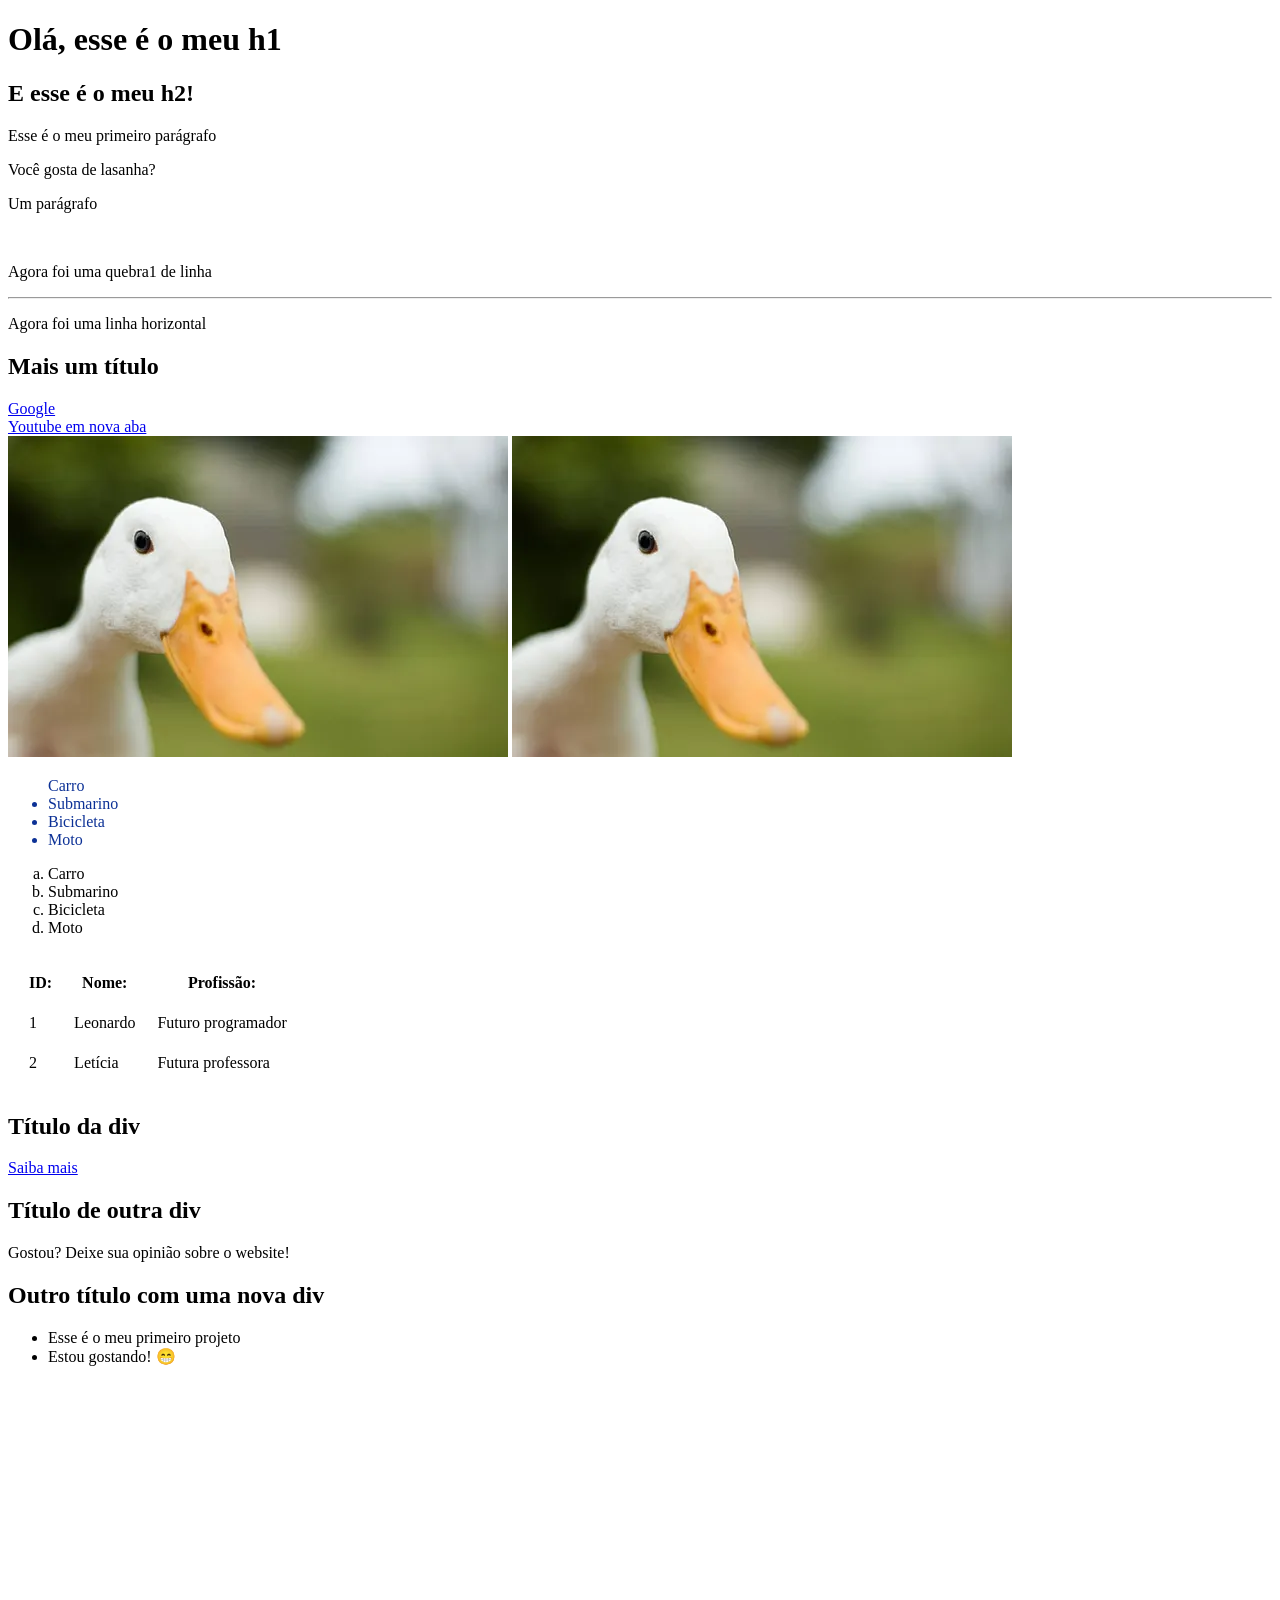
<file: 01-HTML/index.html>
<!doctype html>
<html lang="en">

<head>
  <meta charset="UTF-8" />
  <meta name="viewport" content="width=device-width, initial-scale=1.0" />
  <title>Curso de Front-End</title>
</head>

<body style="padding-bottom: 500px;">
  <!-- 1 Títulos -->
  <h1>Olá, esse é o meu h1</h1>
  <h2>E esse é o meu h2!</h2>

  <!-- 2 Parágrafos -->
  <p>Esse é o meu primeiro parágrafo</p>
  <p>Você gosta de lasanha?</p>

  <!-- 3 Tags sem conteúdo -->
  <p>Um parágrafo</p>
  <br>
  <p>Agora foi uma quebra1 de linha</p>
  <hr>
  <p>Agora foi uma linha horizontal</p>
  <!-- 4 Comentários -->
  <!-- Esse é um comentário! -->
   <h2>Mais um título</h2>
  <!-- Esse é outro comentário. -->

  <!-- 5 Link -->
  <a href="https://google.com">Google</a>
  <br>

  <!-- 6 Link em nova aba -->
  <a href="https://youtube.com" target="_blank">Youtube em nova aba</a>
  <br>

  <!-- 7 Imagem -->
  <img src="imagens/pato.png">

  <!-- 8 Imagem com atributo alt -->
  <img src="imagens/pato.png" alt="Pato no lago">

  <!-- 9 Lista não ordenada -->
   <ul style="color: rgb(12, 49, 150);"
    <li>Carro</li>
    <li>Submarino</li>
    <li>Bicicleta</li>
    <li>Moto</li>
   </ul>
  
  <!-- 10 Lista ordenada -->
   <ol type="a">
    <li>Carro</li>
    <li>Submarino</li>
    <li>Bicicleta</li>
    <li>Moto</li>
   </ol>

  <!-- 11 Tabelas -->
   <table style="border-spacing: 20px;">
    <tr>
      <th>ID:</th>
      <th>Nome:</th>
      <th>Profissão:</th>
    </tr>
    <tr>
      <td>1</td>
      <td>Leonardo</td>
      <td>Futuro programador</td>
    </tr>
    <td>2</td>
    <td>Letícia</td>
    <td>Futura professora</td>
   </table>
  
   <!-- 12 div = seções -->
    <div>
      <h2>Título da div</h2>
      <a href="#">Saiba mais</a>
    </div>
    <div>
      <h2>Título de outra div</h2>
      <p>Gostou? Deixe sua opinião sobre o website!</p>
    </div>
    <div>
      <h2>Outro título com uma nova div</h2>
      <ul>
        <li>Esse é o meu primeiro projeto</li>
        <li>Estou gostando! 😁</li>
      </ul>
    </div>

</body>

</html>
</file>
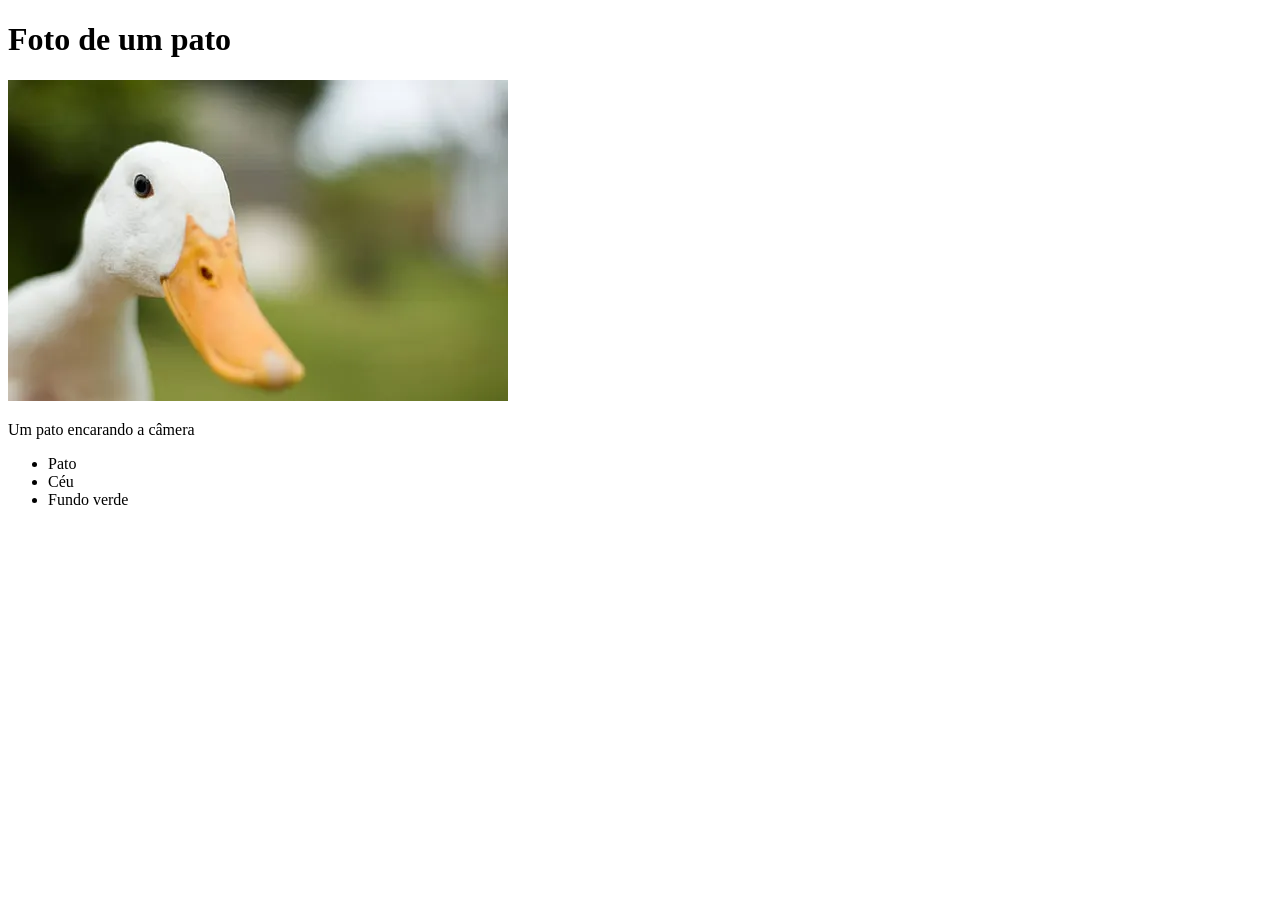
<file: 01-Teste/index.html>
<!DOCTYPE html>
<html lang="en">
<head>
    <meta charset="UTF-8">
    <meta name="viewport" content="width=device-width, initial-scale=1.0">
    <title>Document</title>
</head>
<body>
    <h1>Foto de um pato</h1>
    <img src="pato.png" alt="Pato encarando a câmera">
    <p>Um pato encarando a câmera</p>
    <ul>
        <li>Pato</li>
        <li>Céu</li>
        <li>Fundo verde</li>
    </ul>
</body>
</html>
</file>
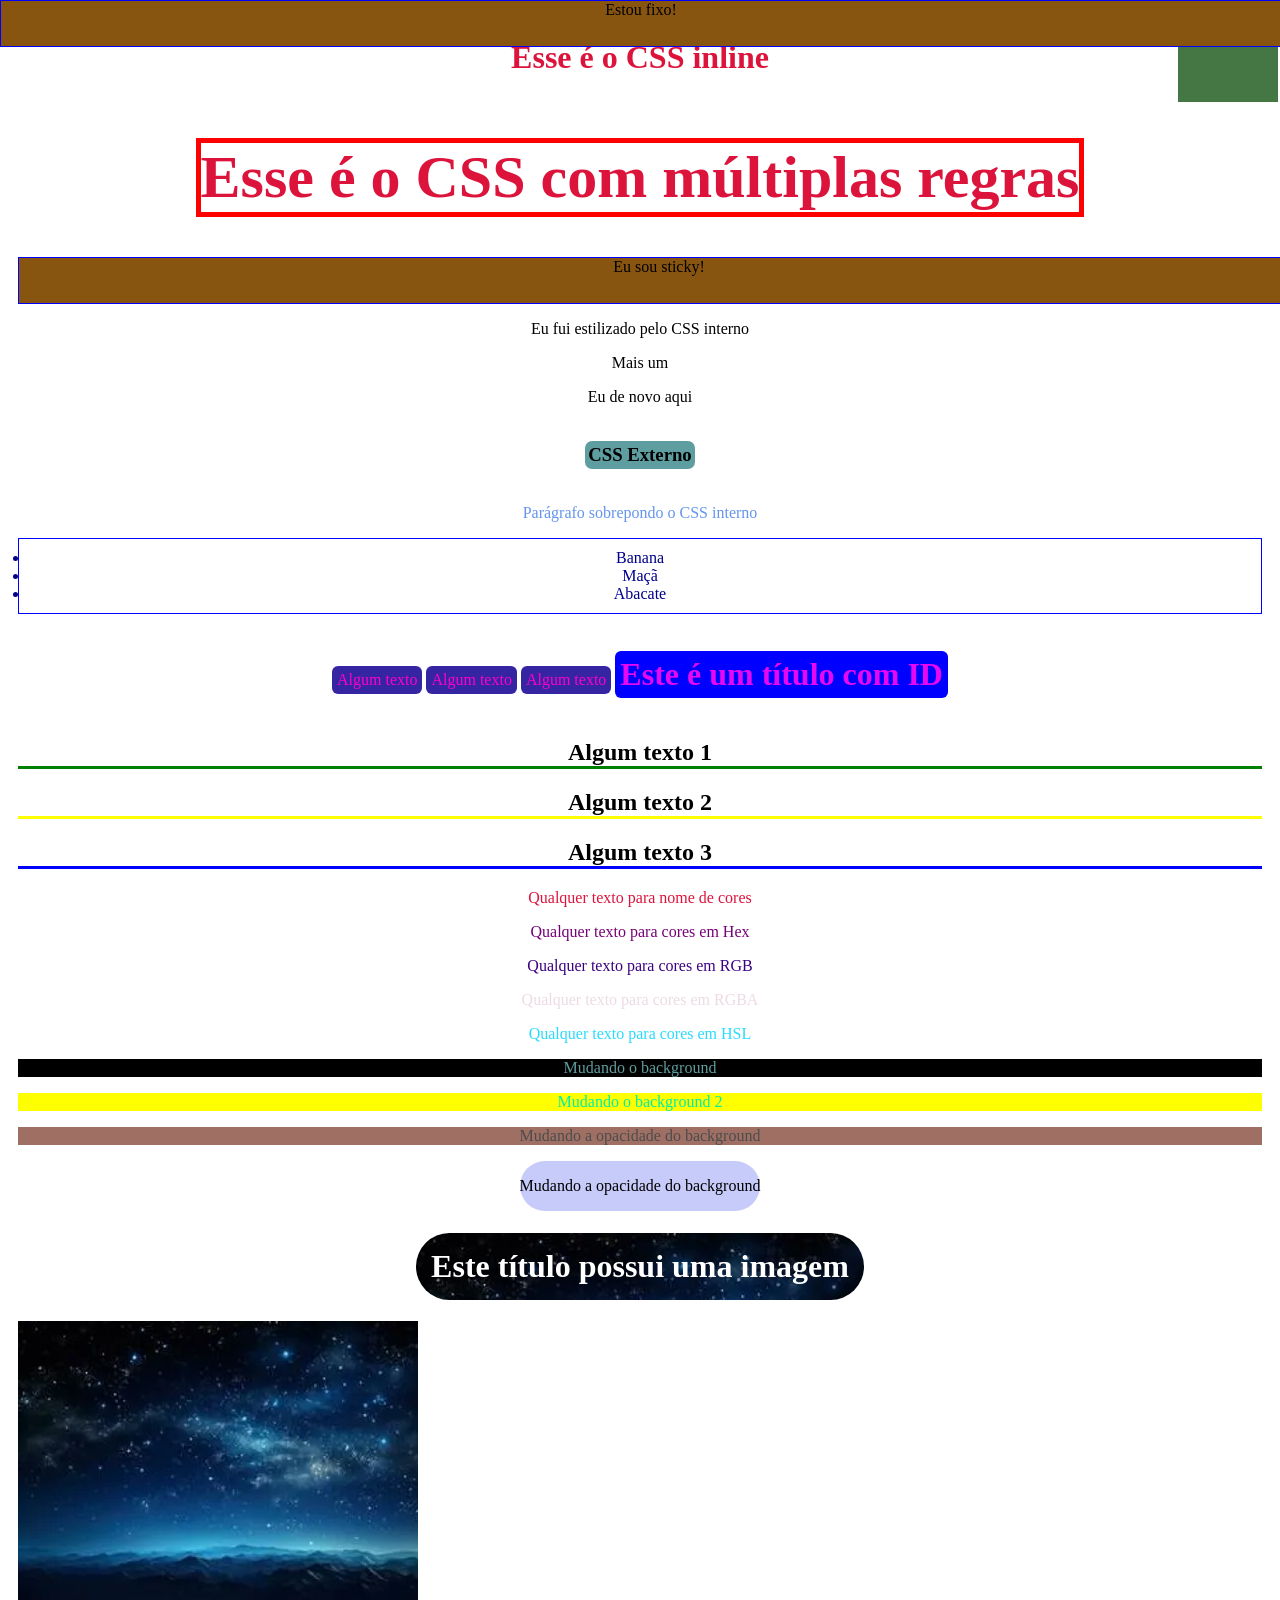
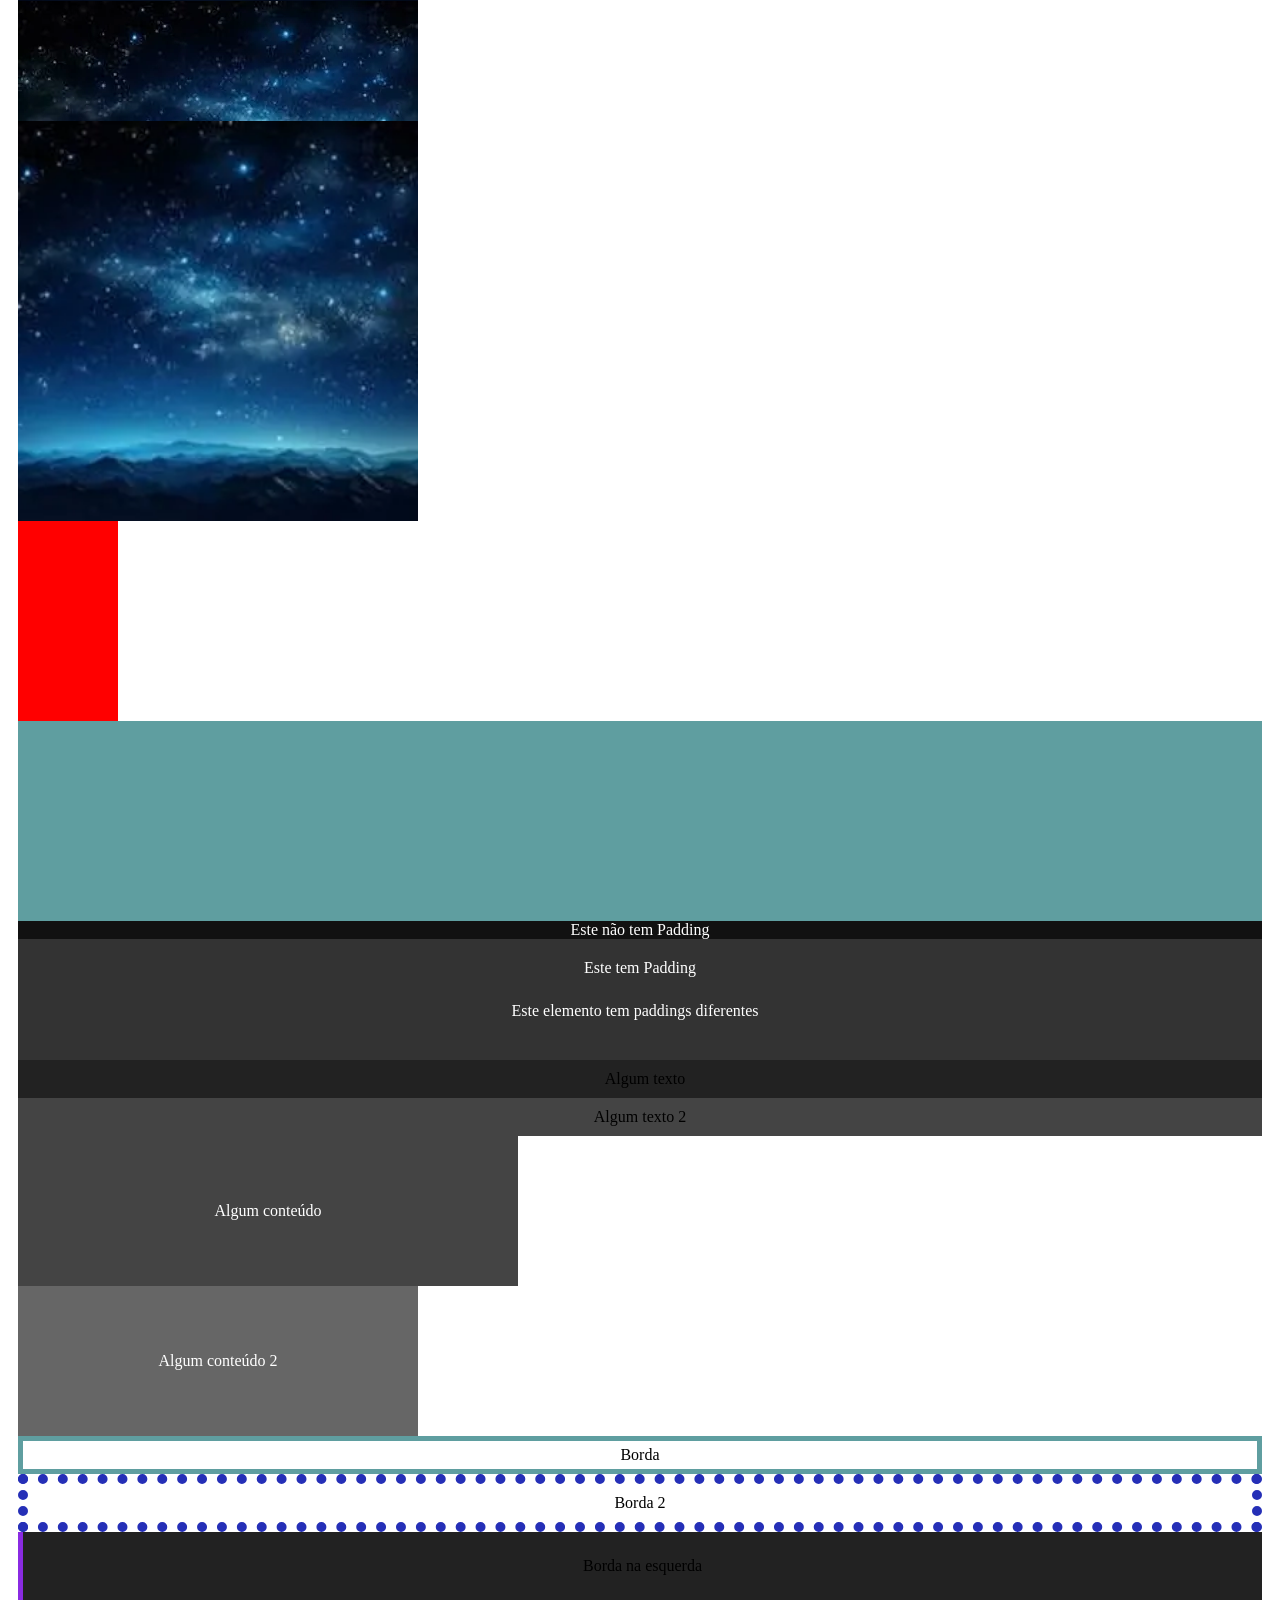
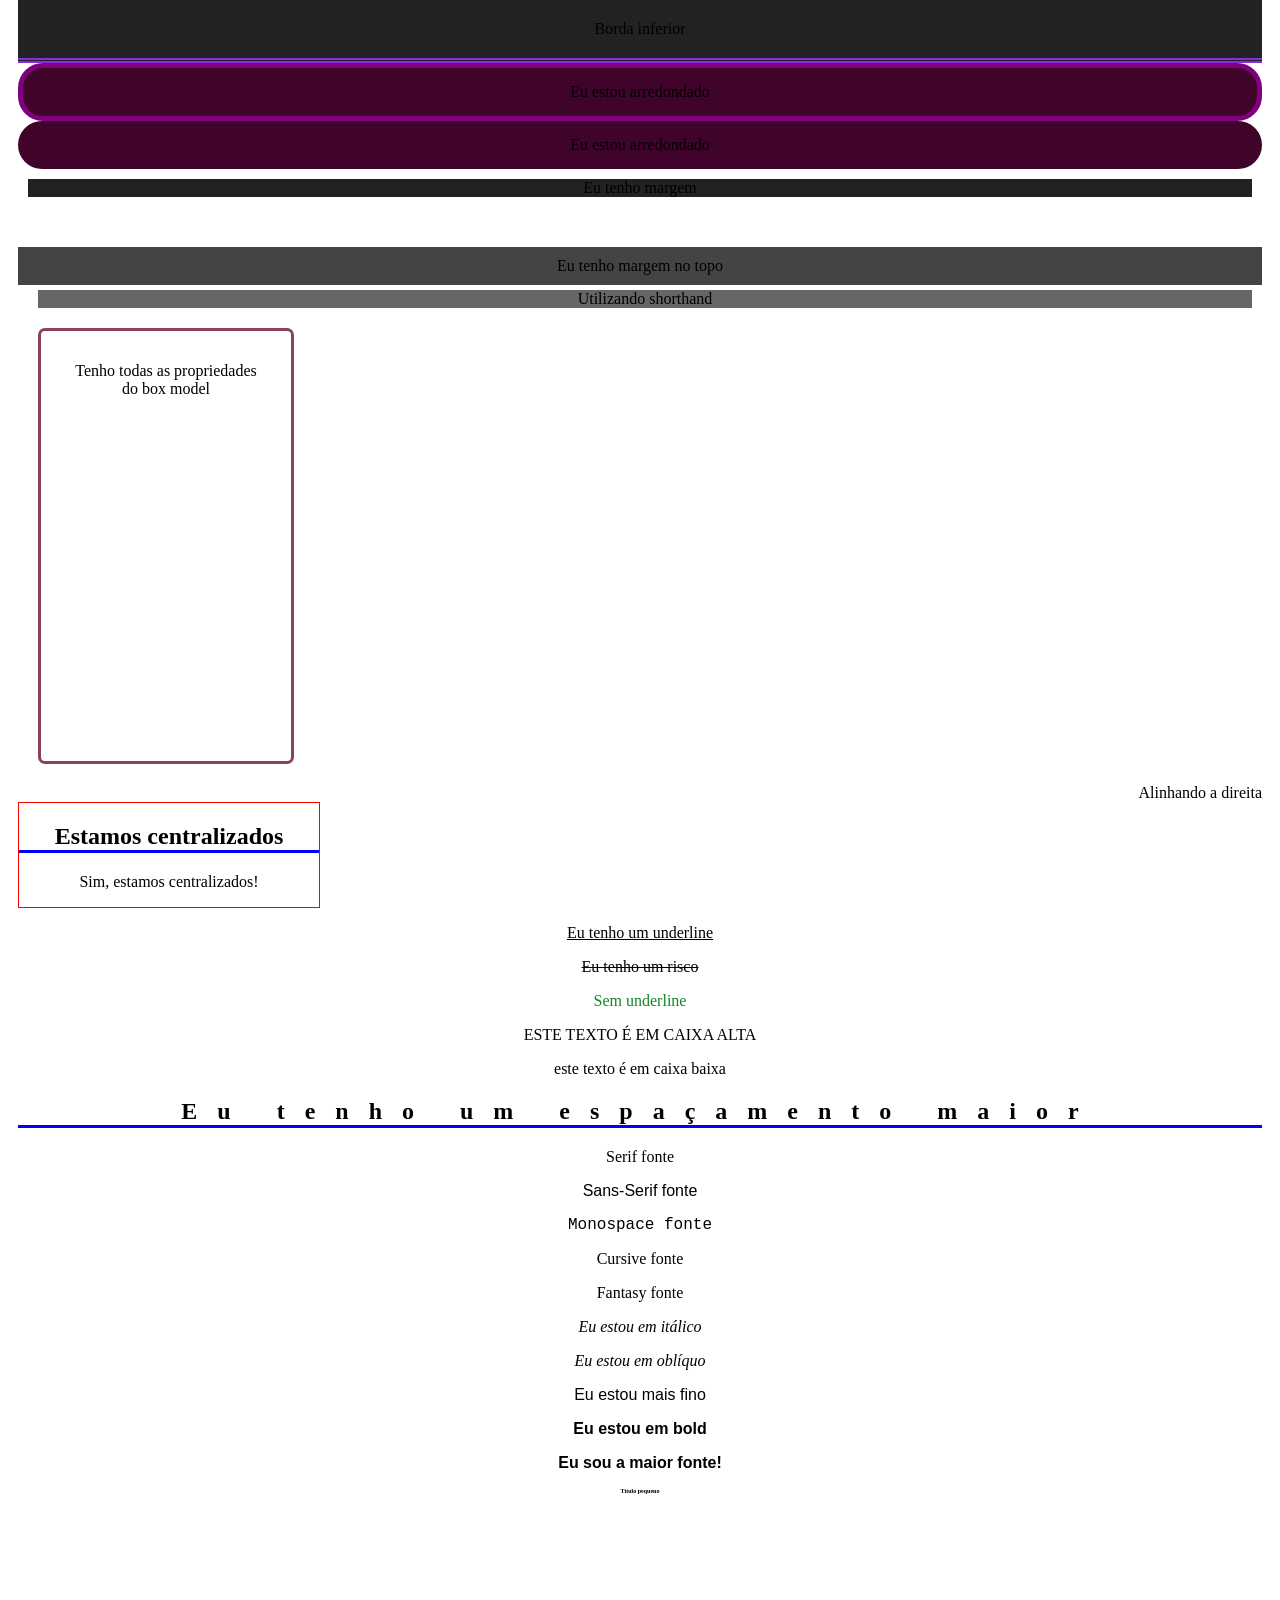
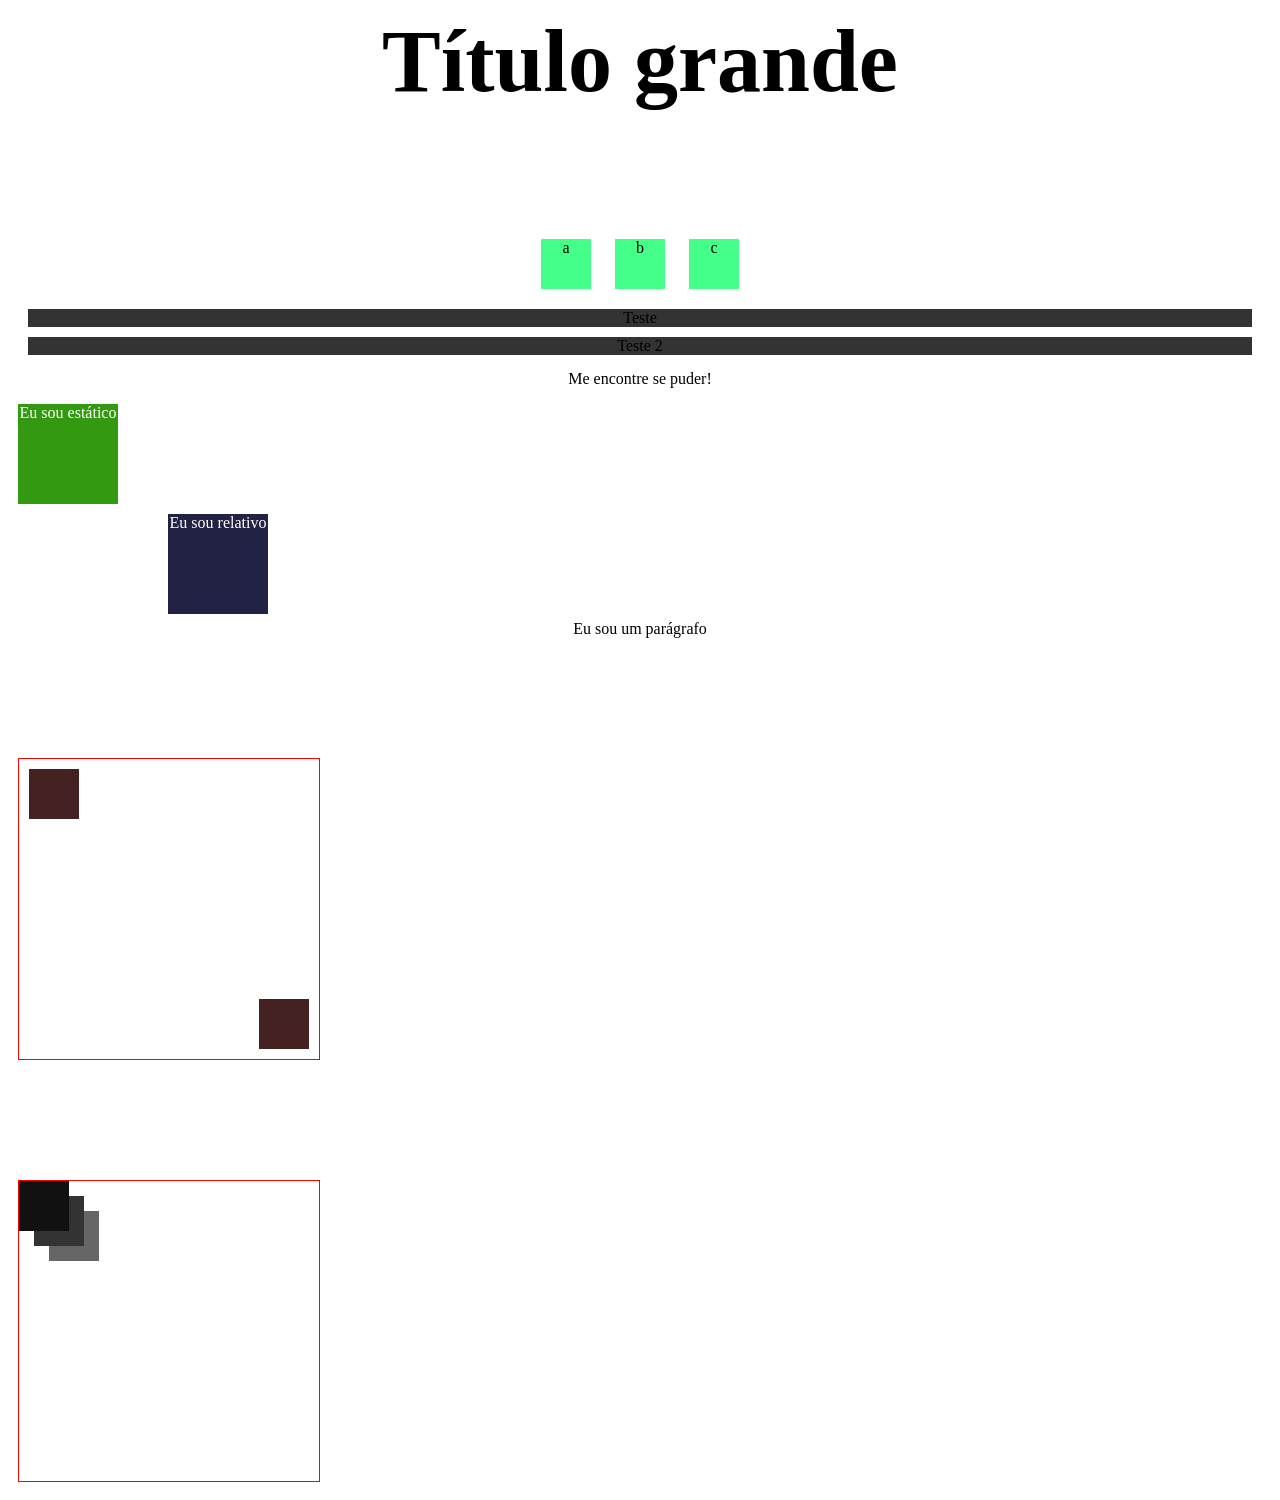
<file: 02-CSS/index.html>
<!DOCTYPE html>
<html lang="en">
<head>
    <meta charset="UTF-8">
    <meta name="viewport" content="width=device-width, initial-scale=1.0">
    <title>CSS</title>
    <!-- 3 CSS interno -->
    <style>
        /* p {
            color: gold;
        } */
    </style>

    <!-- 4 CSS Externo -->
    <link rel="stylesheet" href="css/styles.css">

    <!-- 6 Múltiplos CSS -->
    <link rel="stylesheet" href="css/lists.css">
</head>
<body>
    <!-- 1 Inline CSS -->
    <h1 style="color: crimson;">Esse é o CSS inline</h1>

    <!-- 2 Múltiplas regras -->
    <h1 style="color:crimson; font-size: 60px; border-bottom: 5px solid red; border-top: 5px solid red; border-left: 5px solid red; border-right: 5px solid red; display: inline-block;">Esse é o CSS com múltiplas regras</h1>

    <!-- 45 Sticky -->
    <div class="sticky">
        <span>Eu sou sticky!</span>
    </div>

    <!-- 3 CSS interno -->
    <p>Eu fui estilizado pelo CSS interno</p>
    <p>Mais um</p>
    <p>Eu de novo aqui</p>

    <!-- 4 CSS Externo -->
    <h3>CSS Externo</h3>

    <!-- 5 Ordem do CSS -->
    <p style="color: cornflowerblue">Parágrafo sobrepondo o CSS interno</p>

    <!-- 6 Múltiplos CSS -->
    <ul>
        <li>Banana</li>
        <li>Maçã</li>
        <li>Abacate</li>
    </ul>

    <!-- 7 Classes -->
    <p class="paragraph">Algum texto</p>
    <p class="paragraph">Algum texto</p>
    <p class="paragraph">Algum texto</p>

    <!-- 8 ID -->
    <h1 id="exclusive-title">Este é um título com ID</h1>

    <!-- 9 Múltiplas regras, ordem do CSS -->
    <h2 id="algum-titulo" class="titulo">Algum texto 1</h2>
    <h2 class="titulo">Algum texto 2</h2>
    <h2>Algum texto 3</h2>

    <!-- 10 Nome de cor -->
    <p class="color-name">Qualquer texto para nome de cores</p>

    <!-- 11 Cor em Hex -->
    <p class="hex">Qualquer texto para cores em Hex</p>

    <!-- 12 Cor em RGB -->
    <p class="rgb">Qualquer texto para cores em RGB</p>

    <!-- 13 Cor em RGBA -->
    <p class="rgba">Qualquer texto para cores em RGBA</p>

    <!-- 14 Cor em HSL -->
    <p class="hsl">Qualquer texto para cores em HSL</p>

    <!-- 15 Mudando o background -->
    <p class="bg">Mudando o background</p>
    <p class="bg-2">Mudando o background 2</p>

    <!-- 16 Opacidade no background -->
    <div class="bg-opacity">
        <p>Mudando a opacidade do background</p>
    </div>

    <!-- 17 Opacidade no background com RGBA -->
    <div class="rgba-opacity">
        <p>Mudando a opacidade do background</p>
    </div>
    <br>

    <!-- 18 Background-image -->
    <h1 class="bg-image">Este título possui uma imagem</h1>

    <!-- 19 Centralizar imagem de background -->
    <div class="not-centered-bg"></div>
    <div class="centered-bg"></div>

    <!-- 20 Largura e Altura -->
    <div class="height-width"></div>
    <div class="height-width-2"></div>

    <!-- 21 Padding -->
    <div class="without-padding">Este não tem Padding</div>
    <div class="padding">Este tem Padding</div>

    <!-- 22 Padding Individual -->
    <div class="padding-individual">Este elemento tem paddings diferentes</div>

    <!-- 23 Shorthand Padding -->
    <div class="shorthand-padding">Algum texto</div>
    <div class="shorthand-padding-2">Algum texto 2</div>

    <!-- 24 Padding com width -->
    <div class="without-border-box">
        <p>Algum conteúdo</p>
    </div>
    <div class="border-box">
        <p>Algum conteúdo 2</p>
    </div>

    <!-- 25 Border -->
    <div class="border">Borda</div>
    <div class="border-2">Borda 2</div>

    <!-- 26 Border Individual -->
    <div class="border-left">Borda na esquerda</div>
    <div class="border-bottom">Borda inferior</div>

    <!-- 27 Borda Arredondada -->
    <div class="rounded-p">Eu estou arredondado</div>
    <div class="rounded-p-2">Eu estou arredondado</div>

    <!-- 28 Margin -->
    <div class="margin">Eu tenho margem</div>
    <div class="margin-top">Eu tenho margem no topo</div>
    <div class="margin-shorthand">Utilizando shorthand</div>

    <!-- 29 Box Model -->
    <div class="box-model">
        <p>Tenho todas as propriedades do box model</p>
    </div>

    <!-- 30 Text Alignment -->
    <div class="text-aligned">Alinhando a direita</div>
    <div class="container-center">
        <h2>Estamos centralizados</h2>
        <p>Sim, estamos centralizados!</p>
    </div>

    <!-- 31 Text Decoration -->
    <p class="underline">Eu tenho um underline</p>
    <p class="line-trough">Eu tenho um risco</p>
    <a href="#" class="remove-underline">Sem underline</a>

    <!-- 32 Text Transform -->
    <p class="upper">Este texto é em caixa alta</p>
    <p class="lower">ESTE TEXTO É EM CAIXA BAIXA</p>

    <!-- 33 Letter Spacing -->
    <h2 class="spacing">Eu tenho um espaçamento maior</h2>

    <!-- 34 Fontes -->
    <p class="serif">Serif fonte</p>
    <p class="sans-serif">Sans-Serif fonte</p>
    <p class="monospace">Monospace fonte</p>
    <p class="cursive">Cursive fonte</p>
    <p class="fantasy">Fantasy fonte</p>

    <!-- 35 Font Style -->
    <p class="italic">Eu estou em itálico</p>
    <p class="oblique">Eu estou em oblíquo</p>

    <!-- 36 Font Weight -->
    <p class="thin">Eu estou mais fino</p>
    <p class="bold">Eu estou em bold</p>
    <p class="bolder">Eu sou a maior fonte!</p>

    <!-- 37 Font Size -->
    <h4 class="small">Título pequeno</h4>
    <h4 class="big">Título grande</h4>

    <!-- 38 Display -->
    <div class="inline-box">a</div>
    <div class="inline-box">b</div>
    <div class="inline-box">c</div>

    <span class="block">Teste</span>
    <span class="block">Teste 2</span>

    <!-- 39 Escondendo Elementos -->
    <p class="invisible">Me encontre se puder!</p>

    <!-- 40 Static -->
    <div class="static">
        <span>Eu sou estático</span>
    </div>

    <!-- 41 Relative -->
    <div class="relative">
        <span>Eu sou relativo</span>
    </div>
    
    <!-- 42 Absolute -->
    <div class="absolute">
        <span>Eu sou absoluto</span>
    </div>
    <p>Eu sou um parágrafo</p>

    <!-- 43 Relative com Absolute -->
     <div class="relative-container">
        <div class="absolute-1"></div>
        <div class="absolute-2"></div>
     </div>

     <!-- 44 Fixed -->
    <div class="fixed">
        <span>Estou fixo!</span>
    </div>

    <!-- 46 Z-Index -->
    <div class="z-index">
        <span class="absolute-3"></span>
        <span class="absolute-4"></span>
        <span class="absolute-5"></span>
    </div>

</body>
</html>
</file>
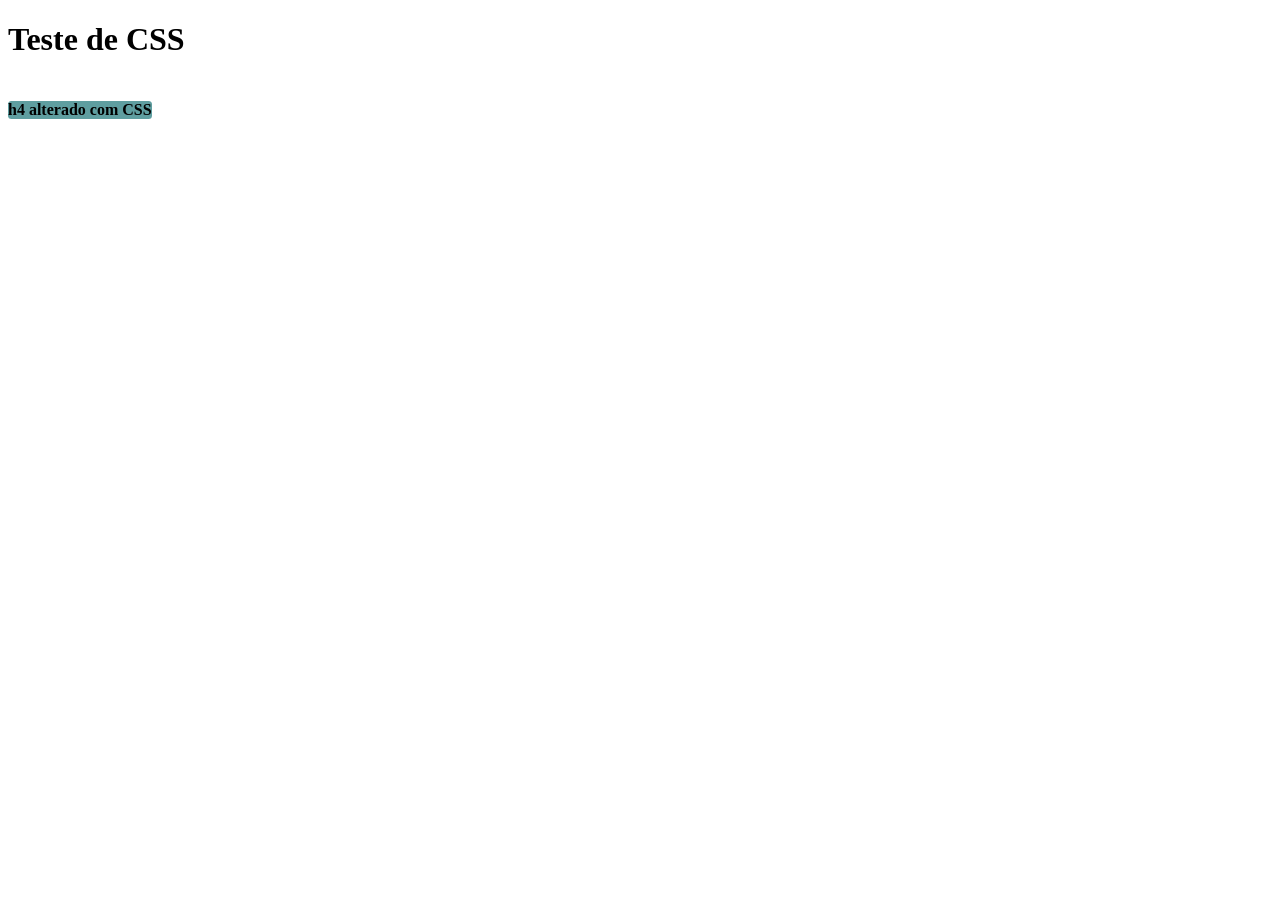
<file: 02-Teste/index.html>
<!DOCTYPE html>
<html lang="en">
<head>
    <meta charset="UTF-8">
    <meta name="viewport" content="width=device-width, initial-scale=1.0">
    <title>Teste CSS</title>
    <link rel="stylesheet" href="css/titles.css">
</head>
<body>
    <h1>Teste de CSS</h1>
    <h4>h4 alterado com CSS</h4>
</body>
</html>
</file>
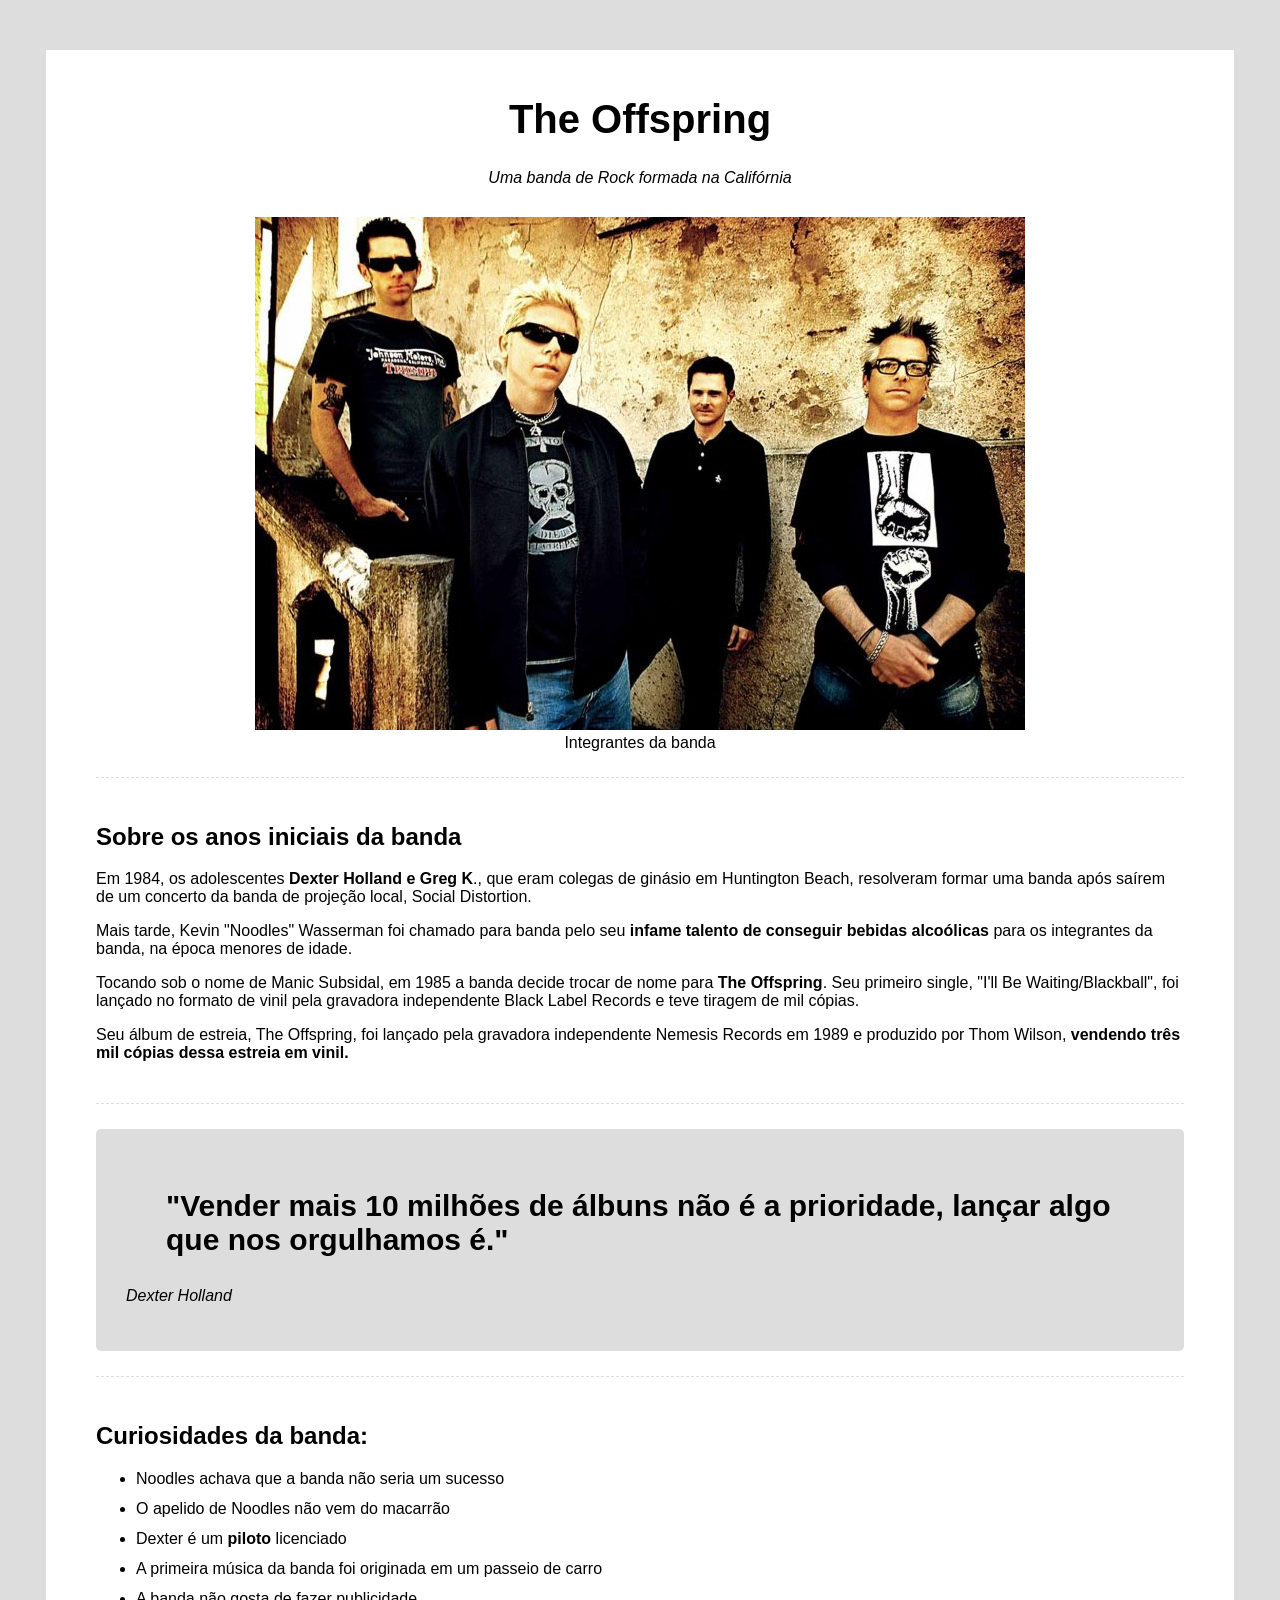
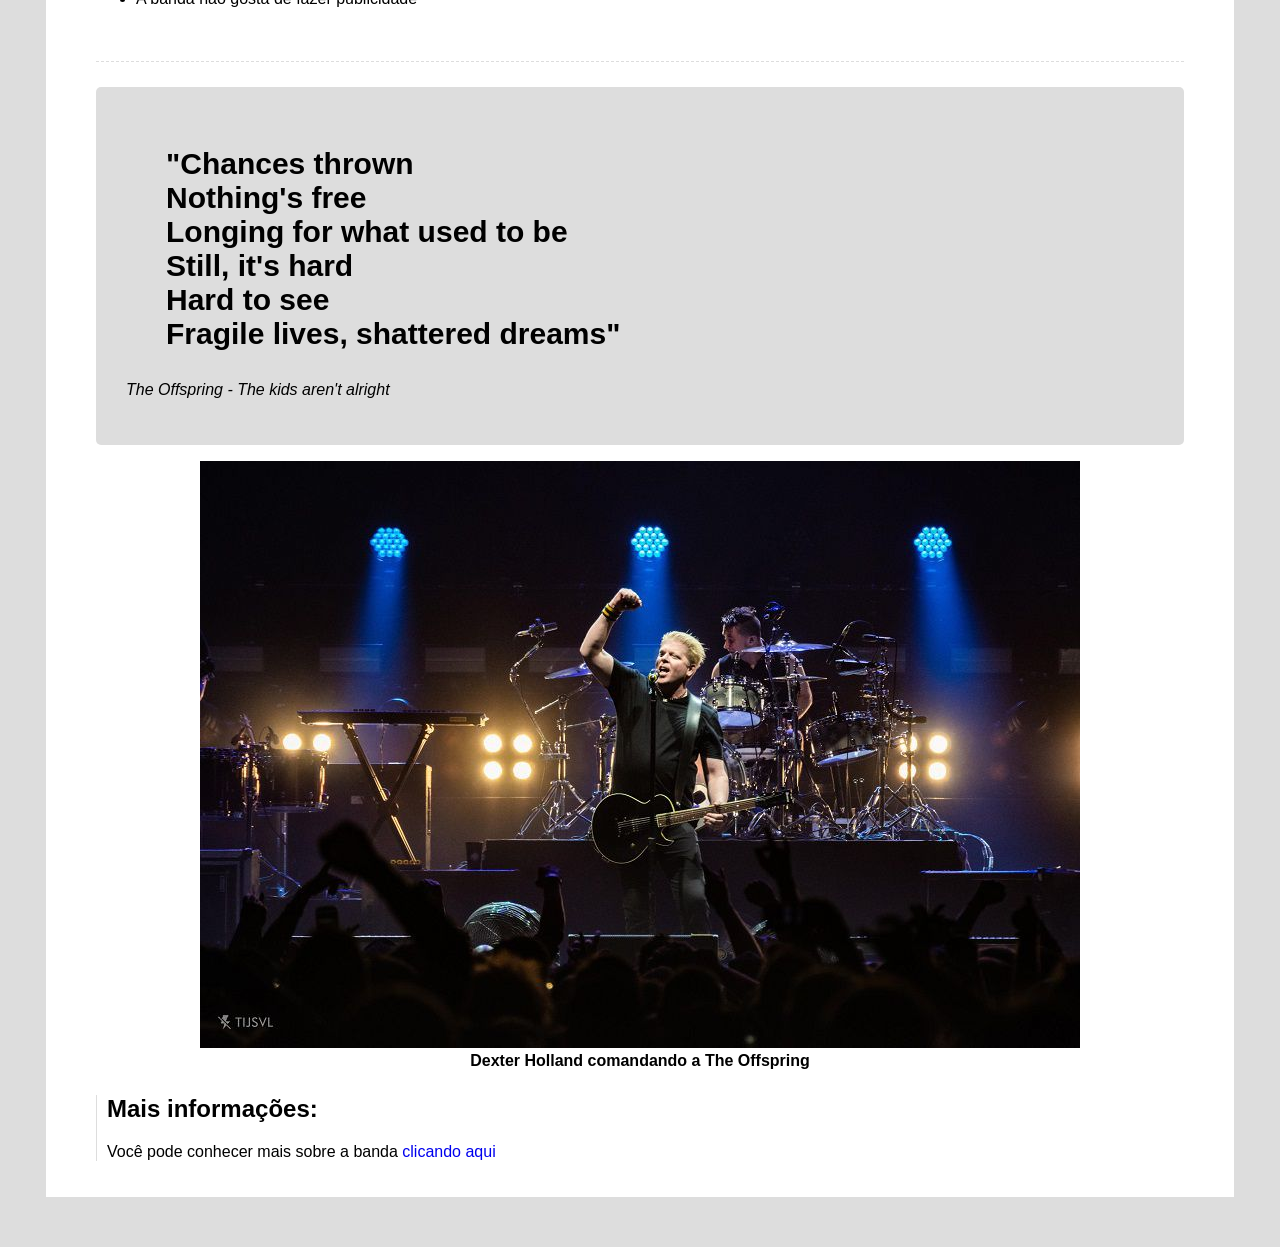
<file: 3-Tributo/index.html>
<!DOCTYPE html>
<html lang="en">
<head>
    <meta charset="UTF-8">
    <meta name="viewport" content="width=device-width, initial-scale=1.0">
    <title>Página de Tributo: The Offspring</title>
    <link rel="stylesheet" href="css/styles.css">
</head>
<body>
    <div class="main-container">
        <!-- Cabeçalho -->
        <div class="header">
            <h1 class="main-title">The Offspring</h1>
            <p class="main-paragraph">Uma banda de Rock formada na Califórnia</p>
        </div>
        <!-- Imagem de destaque -->
        <div class="featured-image">
            <figure>
                <img src="img/offspring_1.png" alt="A banda The Offspring">
                <figcaption>Integrantes da banda</figcaption>
            </figure>
        </div>
        <!-- Biografia -->
        <div class="biography-container">
            <h2>Sobre os anos iniciais da banda</h2>
            <p>
                Em 1984, os adolescentes
                <span class="bold">Dexter Holland e Greg K</span>., que eram colegas
                de ginásio em Huntington Beach, resolveram formar uma banda após
                saírem de um concerto da banda de projeção local, Social Distortion.
            </p>
            <p>
                Mais tarde, Kevin "Noodles" Wasserman foi chamado para banda pelo seu
                <span class="bold">
                    infame talento de conseguir bebidas alcoólicas
                </span>
                para os integrantes da banda, na época menores de idade.
            </p>
            <p>
                Tocando sob o nome de Manic Subsidal, em 1985 a banda decide trocar de
                nome para <span class="bold">The Offspring</span>. Seu primeiro
                single, "I'll Be Waiting/Blackball", foi lançado no formato de vinil
                pela gravadora independente Black Label Records e teve tiragem de mil
                cópias.
            </p>
            <p>
                Seu álbum de estreia, The Offspring, foi lançado pela gravadora
                independente Nemesis Records em 1989 e produzido por Thom Wilson,
                <span class="bold">
                    vendendo três mil cópias dessa estreia em vinil.
                </span>
            </p>
        </div>
        <!-- Container da Citação -->
        <div class="quotes-container">
            <blockquote>
                "Vender mais 10 milhões de álbuns não é a prioridade, lançar algo que
                nos orgulhamos é."
            </blockquote>
            <p>Dexter Holland</p>
        </div>
        <!-- Curiosidades -->
        <div class="curiosities-container">
            <h2>Curiosidades da banda:</h2>
            <ul>
                <li>Noodles achava que a banda não seria um sucesso</li>
                <li>O apelido de Noodles não vem do macarrão</li>
                <li>Dexter é um <span class="bold">piloto</span> licenciado</li>
                <li>A primeira música da banda foi originada em um passeio de carro</li>
                <li>A banda não gosta de fazer publicidade</li>
            </ul>
        </div>
        <!-- Segunda citação -->
        <div class="quotes-container">
            <blockquote>
                "Chances thrown <br/>
                Nothing's free <br/>
                Longing for what used to be <br/>
                Still, it's hard <br/>
                Hard to see <br/>
                Fragile lives, shattered dreams"
            </blockquote>
            <p>The Offspring - The kids aren't alright</p>
        </div>
        <!-- Segunda imagem -->
        <div class="img-bold">
            <figure>
                <img src="img/offspring_2.png" alt="The Offspring em um show">
                <figcaption>Dexter Holland comandando a The Offspring</figcaption>
            </figure>
        </div>
        <!-- Mais informações -->
        <div class="moreinfo-container">
            <h2>Mais informações:</h2>
            <p>Você pode conhecer mais sobre a banda <a href="https://pt.wikipedia.org/wiki/The_Offspring" target="_blank" class="moreinfo-link">clicando aqui</a></p>
        </div>
    </div>
</body>
</html>
</file>
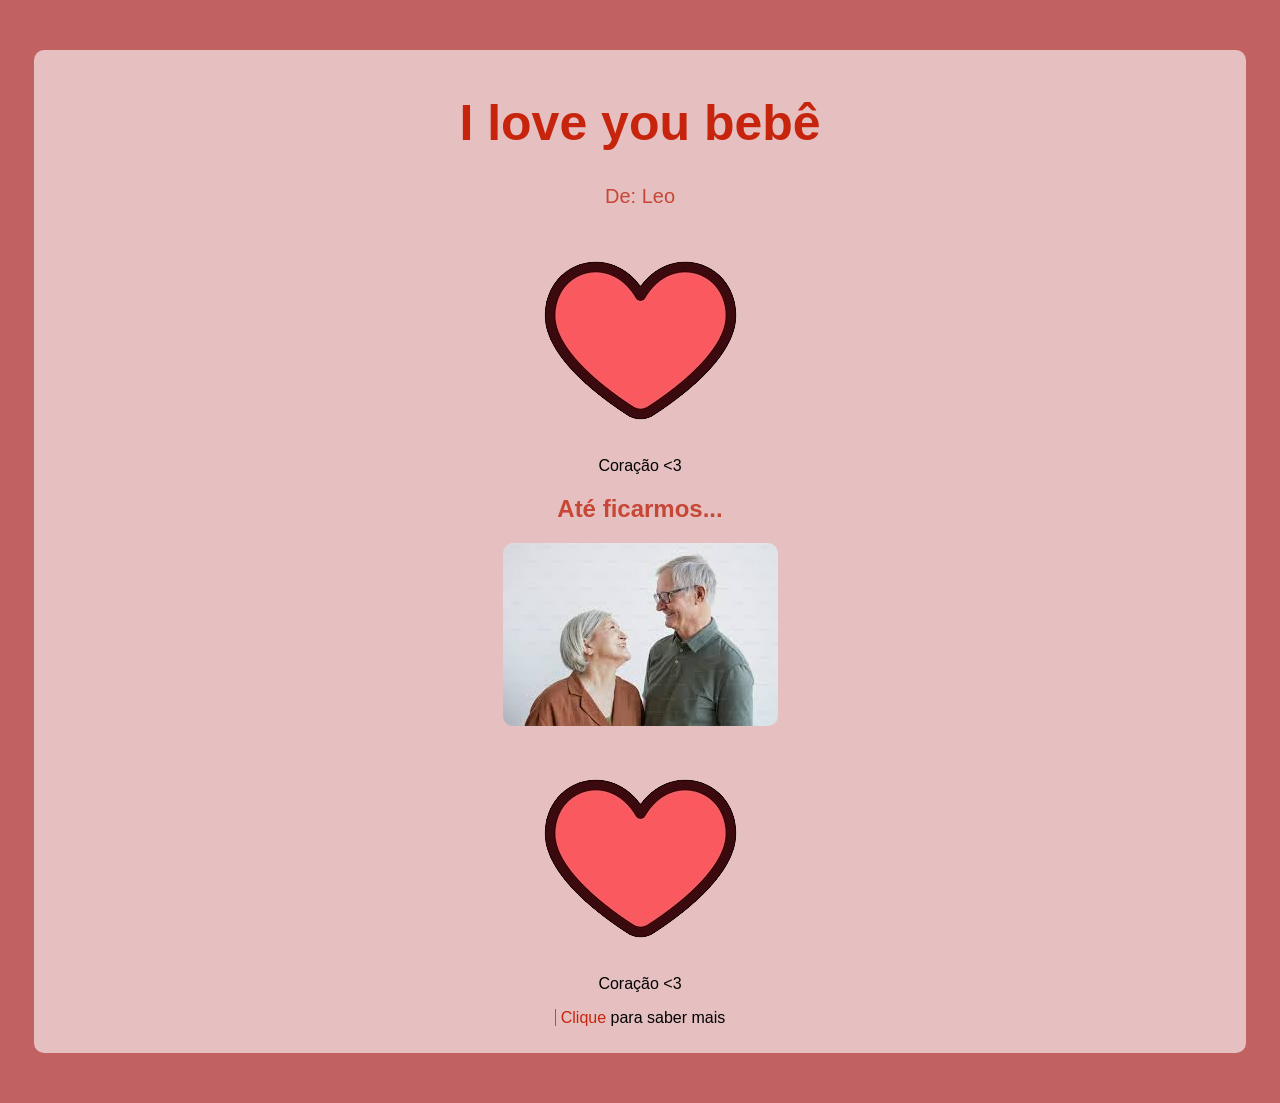
<file: 3.5-Leticia/index.html>
<!DOCTYPE html>
<html lang="pt-br">
<head>
    <meta charset="UTF-8">
    <meta name="viewport" content="width=device-width, initial-scale=1.0">
    <title>Lelê</title>
    <link rel="stylesheet" href="css/styles.css">
    <link rel="shortcut icon" href="img/heart.png" type="image/x-icon">
</head>
<body>
    <div class="main-container">
        <!-- cabeçalho -->
        <div class="header">
            <h1>I love you bebê</h1>
            <p>De: Leo</p>
        </div>
        <!-- img -->
        <div class="featured-image">
            <figure>
                <img src="img/heart.png" alt="Coração">
                <figcaption>Coração <3 </figcaption>
            </figure>
        </div>
        <!-- second img -->
        <div class="second-img">
            <h2>Até ficarmos...</h2>
            <figure>
                <img src="img/idosos.png" alt="Velhinhos">
            </figure>
        </div>
        <!-- outra img -->
        <div class="featured-image">
            <figure>
                <img src="img/heart.png" alt="Coração">
                <figcaption>Coração <3 </figcaption>
            </figure>
        </div>
        <!-- more info -->
        <div class="more-info">
            <p>
                <a href="index2.html">Clique</a> para saber mais
            </p>
        </div>
    </div>
</body>
</html>
</file>
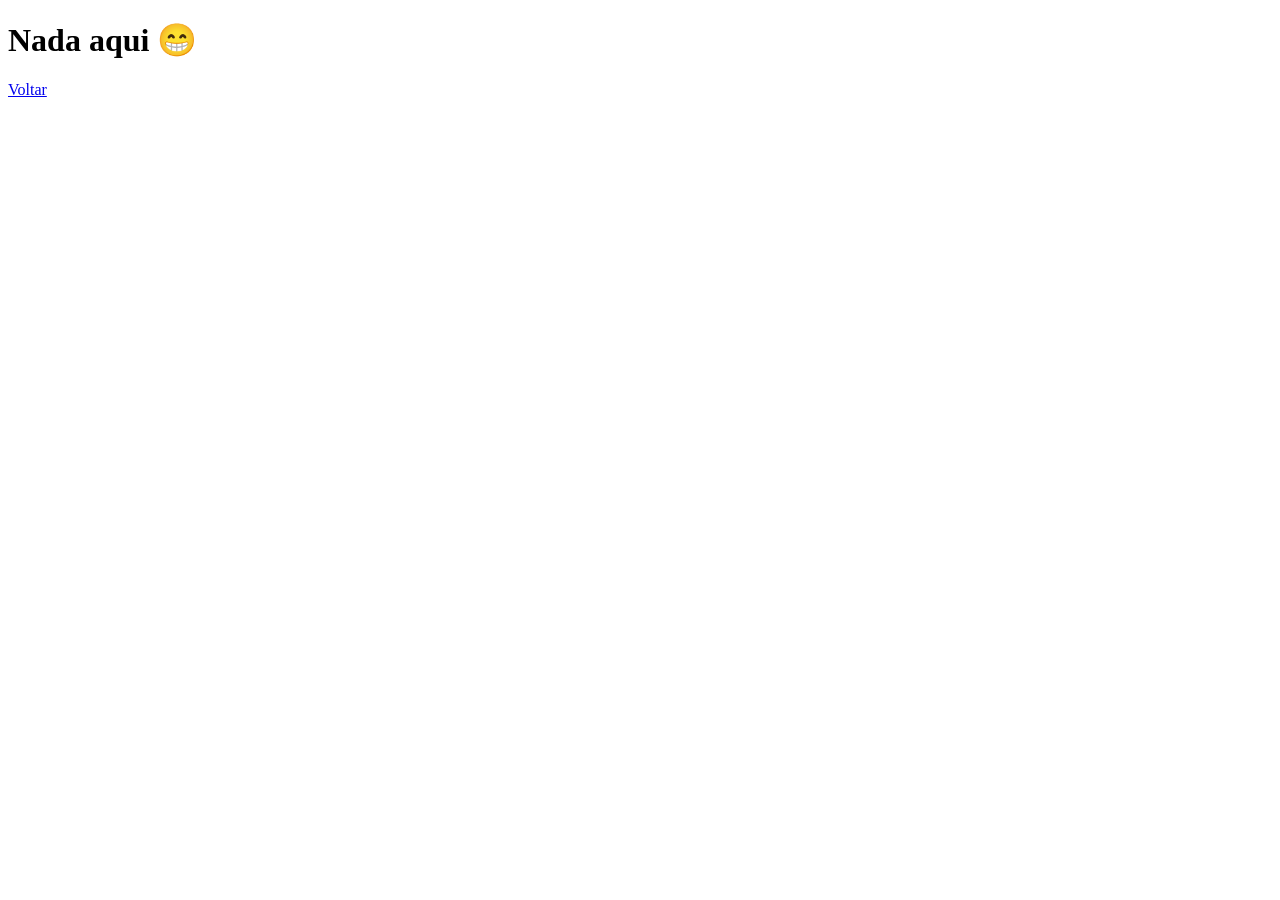
<file: 3.5-Leticia/index2.html>
<!DOCTYPE html>
<html lang="en">
<head>
    <meta charset="UTF-8">
    <meta name="viewport" content="width=device-width, initial-scale=1.0">
    <title>Trolei bb</title>
</head>
<body>
    <h1> Nada aqui 😁</h1>
    <p><a href="index.html">Voltar</a></p>
</body>
</html>
</file>
<file: 02-CSS/css/styles.css>
/* 4 CSS Externo */
body {
    padding: 10px;
    text-align: center;
}

h3 {
    background-size: cover;
    display: inline-block;
    padding: 3px;
    background-color: cadetblue;
    border-radius: 7px;
    text-align: center;
}

/* Classes */
.paragraph {
    background-color: rgb(54, 37, 163);
    color: rgb(255, 0, 200);
    padding: 5px;
    border-radius: 6px;
    display: inline-block;
}

/* IDs */
#exclusive-title {
    background-color: blue;
    color: rgb(230, 8, 242);
    display: inline-block;
    border-radius: 6px;
    padding: 5px;
}

/* Ordem das regras */
h2 {
    border-bottom: 3px solid blue;
}
.titulo {
    border-bottom: 3px solid yellow;
}
#algum-titulo {
    border-bottom:3px solid green;
}

/* Nome de cores */
.color-name { 
    color:crimson;
}

/* Hex */
.hex {
    color: #707; /* Se os dois valores de uma mesma cor se repetir, ex: #770077, dá pra simplificar em um número por cor, ex: #707 */
}

/* RGB */
.rgb {
    color: rgb(60, 0, 130);
}

/* RGBA */
.rgba {
    color: rgb(200, 150, 180, .35);
}

/* HSL */
.hsl {
    color: hsl(190, 100%, 58%);
}

/* Mudando o background */
.bg {
    background-color: #000;
    color: cadetblue;
}

.bg-2 {
    background-color: rgb(255, 255, 0);
    color: #00eeaa;
}

/* Mudando a opacidade do background */
.bg-opacity {
    background-color: #732;
    opacity: 0.7;
}

/* Mudando a opacidade do background com RGBA*/
.rgba-opacity {
    background-color: rgba(30, 50, 230, .25);
    color: #000;
    display: inline-block;
    border-radius: 35px;
}

/* Background-image */
.bg-image {
    background-image: url("../img/ceu.png");
    color: #fff;
    padding: 15px;
    display: inline-block;
    border-radius: 35px;
    padding: 15px;
}

/* Centralizando background image */
.not-centered-bg,
.centered-bg {
    height: 400px;
    width: 400px;
    background-image: url("../img/ceu.png");
}

.centered-bg {
    background-position: center;
    background-size: cover;
}

/* Largura e Altura */
.height-width {
    height: 200px;
    width: 100px;
    background-color: red;
}

.height-width-2 {
    height: 200px;
    background-color: cadetblue;
}

/* Padding */
.without-padding,
.padding {
   background-color: #111;
   color: #fff; 
}

.padding {
    background-color: #333;
    padding: 20px;
}

/* Padding Individual */
.padding-individual {
    background-color: #333;
    color: #fff;
    padding-top: 5px;
    padding-left: 10px;
    padding-right: 20px;
    padding-bottom: 40px;
}

/* Shorthand Padding */
.shorthand-padding {
    background-color: #222;
    padding: 10px 5px 10px 15px;
}

.shorthand-padding-2 {
    background-color: #444;
    padding: 10px 20px; /* 10px no top e bottom, 20px no right e left */
}

/* Padding com width */
.without-border-box {
    background-color: #444;
    color: #fff;
    width: 400px;
    padding: 50px;
}

.border-box {
    background-color: #666;
    color: #fff;
    width: 400px;
    padding: 50px;
    box-sizing: border-box;
}

/* Borda */
.border,
.border-2 {
    border: 5px solid cadetblue;
    padding: 5px;
}

.border-2 {
    border: 10px dotted rgb(37, 47, 183);
    padding: 10px;
}

/* Borda Individual */
.border-left {
    border-left: 5px solid blueviolet;
    background-color: #222;
    padding: 25px;
}

.border-bottom {
    border-bottom: 5px double blueviolet;
    background-color: #222;
    padding: 20px;
}

/* Borda arredondada */

.rounded-p {
    border: 5px solid purple;
    background-color: rgb(64, 4, 42);
    padding: 15px;
    border-radius: 25px;
}

.rounded-p-2 {
    background-color: rgb(64, 4, 42);
    padding: 15px;
    border-radius: 25px;
}

/* Margin */
.margin {
    margin: 10px;
    background-color: #222;
}

.margin-top {
    margin-top: 50px;
    background: #444;
    padding: 10px;
}

.margin-shorthand {
    background-color: #666;
    margin: 5px 10px 15px 20px;
}

/* Box Model */
.box-model { 
    margin: 20px;
    padding: 15px 25px;
    border: 3px solid #845;
    border-radius: 7px;
    width: 200px;
    height: 400px;
}

/* Text alignment */
.text-aligned {
    text-align: right;
}

.container-center {
    text-align: center;
    width: 300px;
    border: 1px solid red;
}

/* Text Decoration */
.underline {
    text-decoration: underline;
}

.line-trough {
    text-decoration: line-through;
}

.remove-underline {
    text-decoration: none;
    color: #182;
}

/* Text Transform */
.upper { 
    text-transform: uppercase;
}

.lower {
    text-transform: lowercase;
}

/* Letter Spacing */
.spacing {
    letter-spacing: 20px;
}

/* Fontes */
.serif {
    font-family: Georgia;
}

.sans-serif {
    font-family: Helvetica;
}

.monospace {
    font-family: "Courier New";
}

.cursive {
    font-family: cursive;
}

.fantasy {
    font-family: fantasy;
}

/* Font Style */
.italic {
    font-style: italic;
}

.oblique {
    font-style: oblique;
}

/* Font Weight */
.thin, .bold, .bolder {
    font-family: Helvetica;
}

.thin {
    font-weight: 100;
}

.bold {
    font-weight: 600;
}

.bolder {
    font-weight: 900;
}

/* Font Size */
.small {
    font-size: 6px;
}

.big {
    font-size: 88px;
}

/* Display */
.inline-box {
    width: 50px;
    height: 50px;
    background: #4f8;
    margin: 10px;
    display: inline-block;
}

.block {
    background-color: #333;
    display: block;
    margin: 10px;
}

/* Escondendo Elementos */
.invisible {
    margin-top: 15px;
    display: block;
}

/* Static */
.static {
    width: 100px;
    height: 100px;
    background-color: #391;
    color: #fff;
    position: static;
}

/* Relative */
.relative {
    width: 100px;
    height: 100px;
    background-color: #224;
    color: #fff;
    position: relative;
    top: 10px;
    bottom: 5px;
    right: -150px;
}

/* Absolute */
.absolute {
    width: 100px;
    height: 100px;
    background-color: #474;
    color: #fff;
    position: absolute;
    top: 2px;
    right: 2px;
}

/* Relative com Absolute */
.relative-container {
    width: 300px;
    height: 300px;
    border: 1px solid red;
    margin-top: 120px;
    position: relative;
}

.absolute-1,
.absolute-2 {
    width: 50px;
    height: 50px;
    background-color: #422;
    position: absolute;
}

.absolute-1 {
    top: 10px;
    left: 10px;
}

.absolute-2 {
    bottom: 10px;
    right: 10px;
}

/* Fixed */
.fixed {
    width: 100vw;
    height: 5dvh;
    border: 1px solid blue;
    background-color: #851;
    position: fixed;
    top: 0;
    left: 0;
}

/* Sticky */
.sticky {
    width: 100vw;
    height: 5dvh;
    border: 1px solid blue;
    background-color: #851;
    position: sticky;
    top: 50px;
    left: 0;
}

/* Z-Index */
.z-index {
    width: 300px;
    height: 300px;
    border: 1px solid red;
    margin-top: 120px;
    position: relative;
}

.absolute-3,
.absolute-4,
.absolute-5 {
    width: 50px;
    height: 50px;
    position: absolute;
}

.absolute-3 {
    background-color: #111;
    top: 0px;
    left: 0px;
    z-index: 2;
}

.absolute-4 {
    background-color: #333;
    top: 15px;
    left: 15px;
    z-index: 1;
}

.absolute-5 {
    background-color: #666;
    top: 30px;
    left: 30px;
}
</file>
<file: 02-CSS/css/lists.css>
ul {
    border: 1px solid blue;
    padding: 10px;
}

li {
    color: darkblue;
}
</file>
<file: 02-Teste/css/titles.css>
h4 {
    background-color: cadetblue;
    border-radius: 3.5px;
    display: inline-block;
}
</file>
<file: 3-Tributo/css/styles.css>
html {
    font-family: Helvetica;
    background-color: #ddd;
}

.main-container {
    max-width: 85vw;
    background-color: white;
    position: relative;
    margin: 50px auto;
    padding: 20px 50px;
}

.bold {
    font-weight: bold;
}

/* Header */
.header {
    text-align: center;
}

.main-title {
    font-size: 40px;
}

.main-paragraph {
    font-style: italic;
}

/* Imagem destaque */
.featured-image {
    text-align: center;
    margin-top: 30px;
}

/* Biografia */
.biography-container {
    padding: 25px 0px;
    margin: 25px 0px;
    border-top: 1px dashed #ddd;
    border-bottom: 1px dashed #ddd;
}

/* Quotes */
.quotes-container {
    background-color: #ddd;
    padding: 30px;
    border-radius: 5px;
}

.quotes-container blockquote {
    font-weight: bold;
    font-size: 30px;
}

.quotes-container p {
    font-style: italic;
    font-size: medium;
}

/* Curiosidades */
.curiosities-container {
    padding: 25px 0;
    margin: 25px 0;
    border-top: 1px dashed #ddd;
    border-bottom: 1px dashed #ddd;
}

.curiosities-container li {
    height: 30px;
}

/* Imagem bold */
.img-bold {
    font-weight: bold;
    text-align: center;
}

/* Moreinfo Link */
.moreinfo-link {
    text-decoration: none;
}

.moreinfo-container {
    border-left: 1px solid #ddd;
    margin-top: 25px;
    padding-left: 10px;
}
</file>
<file: 3.5-Leticia/css/styles.css>
html {
    background-color: #c16161;
    text-align: center;
    font-family: Arial, Helvetica, sans-serif;
}

.main-container {
    border-radius: 10px;
    background-color: rgba(255, 255, 255, .6);
    margin: 50px auto;
    padding: 10px 30px;
    max-width: 90vw;
    position: relative;
}

.header h1 {
    font-size: 50px;
    color: rgb(199, 36, 14);
}

.header p {
    color: rgb(198, 71, 54);
    font-size: 20px;
}

.second-img img {
    border-radius: 10px;
    display: inline;
}

.second-img {
    color: rgb(198, 71, 54);
    display: inline;
}

.more-info a{
    text-decoration: none;
    color:  rgb(199, 36, 14);
    border-left: 1px solid rgb(198, 71, 54);
    padding-left: 5px;
}
</file>
